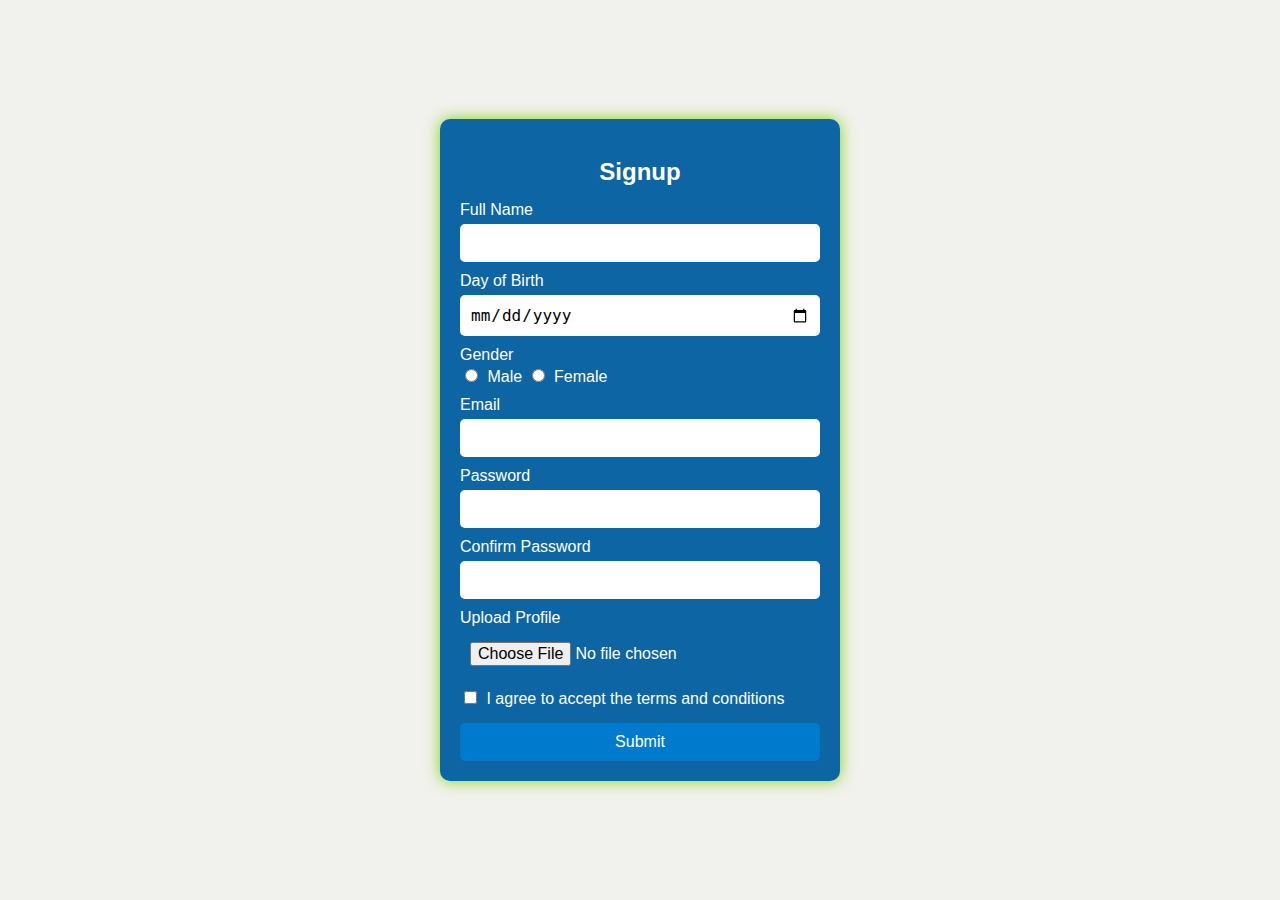
<file: Form.html>
<!DOCTYPE html>
<html lang="en">
<head>
  <meta charset="UTF-8">
  <title>Form</title>
  <link rel="stylesheet" href="style.css"> <!-- តភ្ជាប់ CSS ខាងក្រៅ -->
</head>
<body>

<div class="signup-container">
  <h2>Signup</h2>
  <form id="signupForm" onsubmit="handleSubmit(event)" enctype="multipart/form-data">
    <label>Full Name</label>
    <input type="text" name="fullname" required>

    <label>Day of Birth</label>
    <input type="date" name="dob" required>

    <label>Gender</label>
    <input type="radio" name="gender" value="male" required> Male
    <input type="radio" name="gender" value="female"> Female

    <label>Email</label>
    <input type="email" name="email" required>

    <label>Password</label>
    <input type="password" name="password" required>

    <label>Confirm Password</label>
    <input type="password" name="confirm_password" required>

    
    <label>Upload Profile</label>
    <input type="file" name="profile">

    <label>
      <input type="checkbox" name="terms" required>
      I agree to accept the terms and conditions
    </label>

    <button type="submit" class="submit-btn">Submit</button>
  </form>
</div>

<script>
  function handleSubmit(event) {
    event.preventDefault(); 
    window.location.href = "Fonts.html";
  }
</script>

</body>
</html>
</file>
<file: style.css>
/* 🌈 Base Style */
body {
  font-family: Arial, sans-serif;
  background-color: #f1f1ed;
  margin: 0;
  padding: 0;
  display: flex;
  justify-content: center;
  align-items: center;
  min-height: 100vh;
}

/* 📦 Container */
.signup-container {
  background-color: #0d65a3;
  padding: 20px;
  margin: 80px;
  width: 100%;
  max-width: 400px;
  border-radius: 10px;
  box-shadow: 0 0 15px #80d214;
  color: white;
  box-sizing: border-box;
}

/* 📝 Title */
.signup-container h2 {
  text-align: center;
  color: white;
  margin-bottom: 15px;
}

/* 🏷 Labels & Inputs */
label {
  display: block;
  margin-top: 10px;
  color: white;
}

input, select, textarea {
  width: 100%;
  padding: 10px;
  margin-top: 5px;
  border: none;
  border-radius: 5px;
  box-sizing: border-box;
  font-size: 16px;
}

input[type="radio"], input[type="checkbox"] {
  width: auto;
  margin-right: 5px;
}

/* ✨ Focus effect */
input:focus, select:focus, textarea:focus {
  outline: none;
  box-shadow: 0 0 5px #80d214;
  background-color: #f0f8ff;
  color: #000;
}

/* 🚀 Submit Button */
.submit-btn {
  margin-top: 15px;
  width: 100%;
  padding: 10px;
  background-color: #007acc;
  color: white;
  font-size: 16px;
  border: none;
  cursor: pointer;
  border-radius: 5px;
  transition: 0.3s ease;
}

.submit-btn:hover {
  background-color: #005fa3;
}

/* 📱 Responsive Adjustments */
@media (max-width: 768px) {
  body {
    background-color: #d0d1d4;
    padding: 15px;
    font-size: 50px;
  }

  .signup-container {
    width: 100%;
    max-width: 90%;
    padding: 20px;
    border-radius: 12px;
    box-shadow: 0 4px 10px rgba(0,0,0,0.2);`
    font-size: 50px;
    
  }

  .signup-container h2 {
    font-size: 50px;
  }

  input, select, textarea, .submit-btn {
    font-size: 50px;
  }
  
}
</file>
